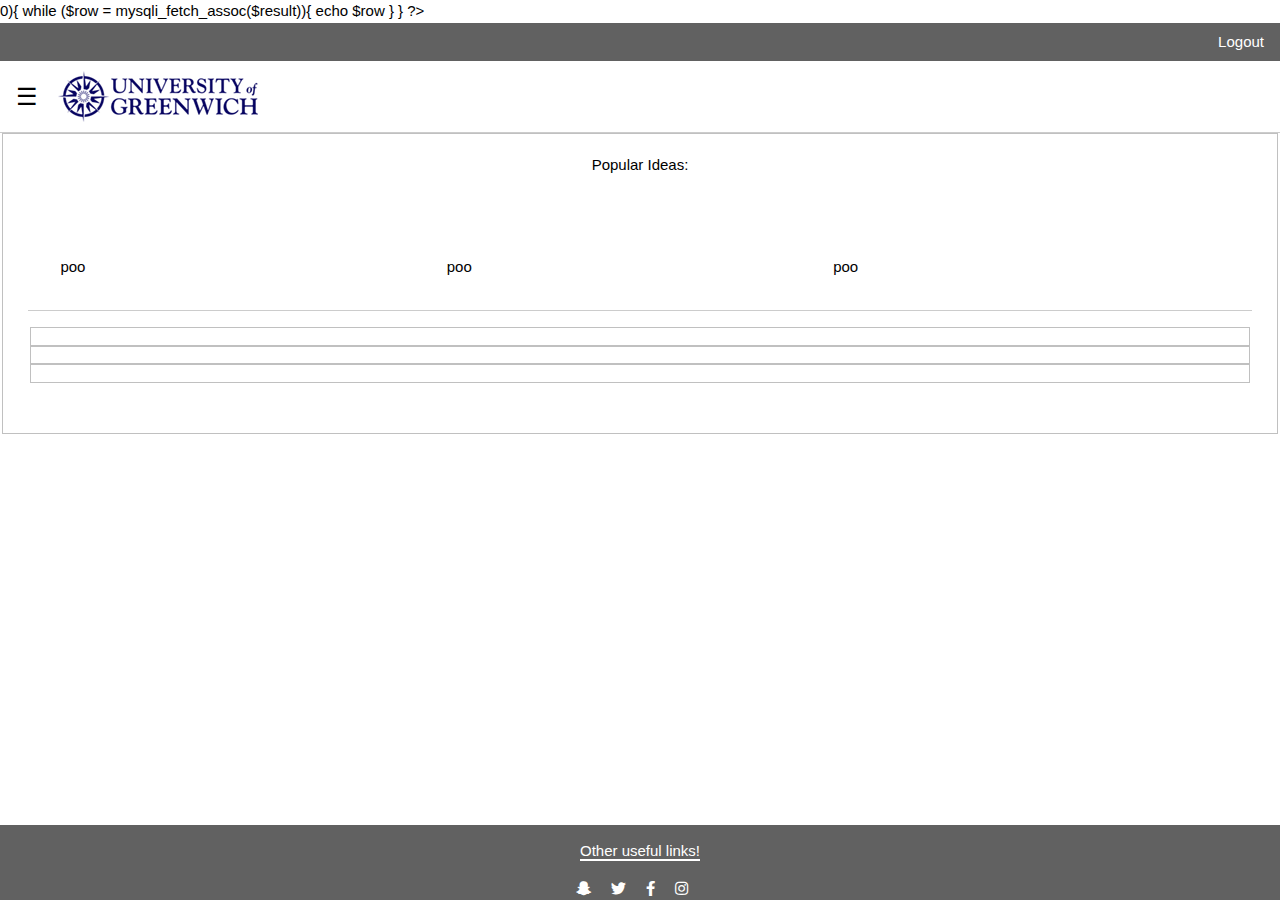
<file: index.html>
﻿<?php 
Session_start();
include_once 'config.php';
    include_once 'session.php';
$sqlgettop = "SELECT Title, Body, Upvotes FROM Posts ORDER BY Upvotes DESCENDING;";
$result = mysqli_query($conn, $sqlgettop)
$resultCheck = mysqli_num_rows($result);

if ($resultCheck>0){
    while ($row = mysqli_fetch_assoc($result)){
        echo $row
    }
}
 
?>
<!DOCTYPE html>


<html lang="en" xmlns="http://www.w3.org/1999/xhtml">
<head>
    <meta charset="utf-8" />
    <title> GRE: Home page</title>
    <meta name="viewport" content="width=device-width, initial-scale=1">
    <!--This is the link to our CSS!-->
    <link rel="stylesheet" href="https://www.w3schools.com/w3css/4/w3.css">
    <link rel="stylesheet" href="https://use.fontawesome.com/releases/v5.7.1/css/all.css">
</head>

<style>
		.page{
			align-content: center;
	}
		html{
		width:100%;
		height:100%;
	}
		body{
		width:100%;
		height:100%;
	}
		.navB {

		}
			.navR {

		}
		.footer {
	  position: fixed;
	  left: 0;
	  bottom: 0;
	  width: 100%;
	  color: white;
	  text-align: center;
	}
		.bI {
			width: 100%;
		}
	@media only screen and (max-width:800px) {
	  /* For tablets: */
	  .main {
		width: 80%;
		padding: 0;
	  }
	  .right {
		width: 100%;
	  }
	}
	@media only screen and (max-width:500px) {
	  /* For mobile phones: */
	  .menu, .main, .right, .flex-container, .bI, .hT {
		width: 100%;
		flex-direction: column;

		}
	}
		.column {
	  float: left;
	  width: 33.33%;
	}

	/* Clear floats after the columns */
	.row:after {
	  content: "";
	  display: table;
	  clear: both;
	}
</style>

<body>



    <!-- Navigation Bar (Within Header) -->
    <div class="w3-padding-8">
        <div class="w3-bar w3-dark-gray">
            <div class="w3-right w3-bar-item w3-button ">Logout</div>
        </div>
    </div>

    <!-- Page Content -->
	<div class="page w3-content" style="max-width:1500px">

		<div class="w3-white w3-border-bottom">
			<button class="w3-button w3-white w3-xlarge" onclick="w3_open()">☰</button>
			<img src="Images/uog-logo.png" style="margin-bottom: 10px; margin-top: 10px;">
		</div>

		<!-- Sidebar -->
		<div class="w3-sidebar w3-bar-block w3-border-bottom" style="display:none" id="mySidebar">
			<button onclick="w3_close()" class="w3-bar-item w3-large">Close &times;</button>
			<a href="ideaSubmission.php" class="w3-bar-item w3-button">Idea Sub</a>
			<a href="#" class="w3-bar-item w3-button">Link 2</a>
			<a href="#" class="w3-bar-item w3-button">Link 3</a>
			<a href="registration.php" class="w3-bar-item w3-button">Link Reg</a>
		</div>

		<fieldset>
			<p class="w3-center">
				<label for="fname">Popular Ideas:</label><br />
				
			</p>
			<div class="w3-panel">

				<div class="w3-panel w3-border-bottom">
					<div class="flex-container">
						<div class="w3-panel">
							
						</div>
						<div class="w3-panel">
							<div class="row">
								<div class="column">
									<p> poo</p>
								</div>
								<div class="column">
									<p> poo</p>
								</div>
								<div class="column">
									<p> poo</p>
								</div>
							</div>
							

							
						</div>
					</div>
				</div>
				<p class="w3-center">

				</p>

				<fieldset></fieldset><fieldset></fieldset><fieldset></fieldset>
				<br />
				<!--Fieldset for Terms and Conditions; made sure that it is a "required" attribute as said in CW spec-->
				<!-- Side bar header -->
				<!-- Button Scripts -->
				<script>
            function w3_open() {
            document.getElementById("mySidebar").style.display = "block";
            }

            function w3_close() {
            document.getElementById("mySidebar").style.display = "none";
            }
				</script>
			</div>

			<div class="footer w3-dark-gray">
				<p><span style='border-bottom:2px white solid;'>Other useful links!</p></span>
				<i class="fab fa-snapchat-ghost w3-margin-right"></i>
				<i class="fab fa-twitter w3-margin-right"></i>
				<i class="fab fa-facebook-f w3-margin-right"></i>
				<i class="fab fa-instagram w3-margin-right"></i>
			</div>
</body>
</html>
</file>
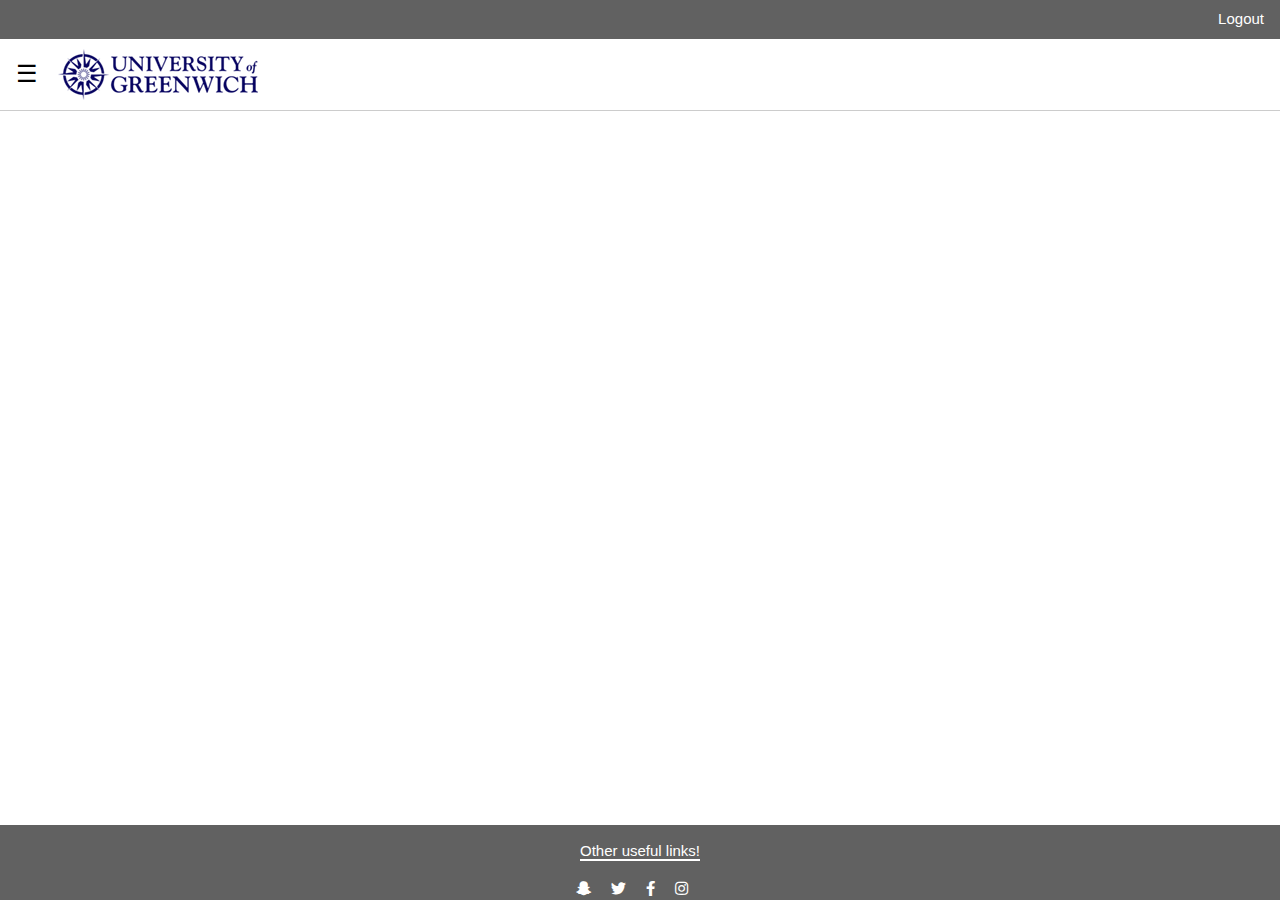
<file: Scripts/Index.html>
﻿<!DOCTYPE html>

<html lang="en" xmlns="http://www.w3.org/1999/xhtml">
<head>
    <meta charset="utf-8" />
    <title> GRE: Home page</title>
    <meta name="viewport" content="width=device-width, initial-scale=1">
    <!--This is the link to our CSS!-->
    <link rel="stylesheet" href="https://www.w3schools.com/w3css/4/w3.css">
    <link rel="stylesheet" href="https://use.fontawesome.com/releases/v5.7.1/css/all.css">
</head>

<style>
    .page{
        align-content: center;
}
    html{
    width:100%;
    height:100%;
}
    body{
    width:100%;
    height:100%;
}
    .navB {
	
    }
	    .navR {
	
    }
    .footer {
  position: fixed;
  left: 0;
  bottom: 0;
  width: 100%;
  color: white;
  text-align: center;
}
    .bI {
        width: 100%;
    }
@media only screen and (max-width:800px) {
  /* For tablets: */
  .main {
    width: 80%;
    padding: 0;
  }
  .right {
    width: 100%;
  }
}
@media only screen and (max-width:500px) {
  /* For mobile phones: */
  .menu, .main, .right, .flex-container, .bI, .hT {
    width: 100%;
    flex-direction: column;
  }
}
</style>

<body>

    <!-- Navigation Bar (Within Header) -->
    <div class="w3-padding-8">
        <div class="w3-bar w3-dark-gray">
            <div class="w3-right w3-bar-item w3-button">Logout</div>
        </div>
    </div>

    <!-- Page Content -->
    <div class="page w3-content" style="max-width:1500px">

        <!-- Side bar header -->
        <div class="w3-white w3-border-bottom">
            <button class="w3-button w3-white w3-xlarge" onclick="w3_open()">☰</button>
            <img src="Images/uog-logo.png" style="margin-bottom: 10px; margin-top: 10px;">
        </div>

        <!-- Sidebar -->
        <div class="w3-sidebar w3-bar-block w3-border-bottom" style="display:none" id="mySidebar">
            <button onclick="w3_close()" class="w3-bar-item w3-large">Close &times;</button>
            <a href="#" class="w3-bar-item w3-button">Link 1</a>
            <a href="#" class="w3-bar-item w3-button">Link 2</a>
            <a href="#" class="w3-bar-item w3-button">Link 3</a>
        </div>

        <!-- Button Scripts -->
        <script>
            function w3_open() {
            document.getElementById("mySidebar").style.display = "block";
            }

            function w3_close() {
            document.getElementById("mySidebar").style.display = "none";
            }
        </script>
    </div>

    <div class="footer w3-dark-gray">
        <p><span style='border-bottom:2px white solid;'>Other useful links!</p></span>
        <i class="fab fa-snapchat-ghost w3-margin-right"></i>
        <i class="fab fa-twitter w3-margin-right"></i>
        <i class="fab fa-facebook-f w3-margin-right"></i>
        <i class="fab fa-instagram w3-margin-right"></i>
    </div>
</body>
</html>
</file>
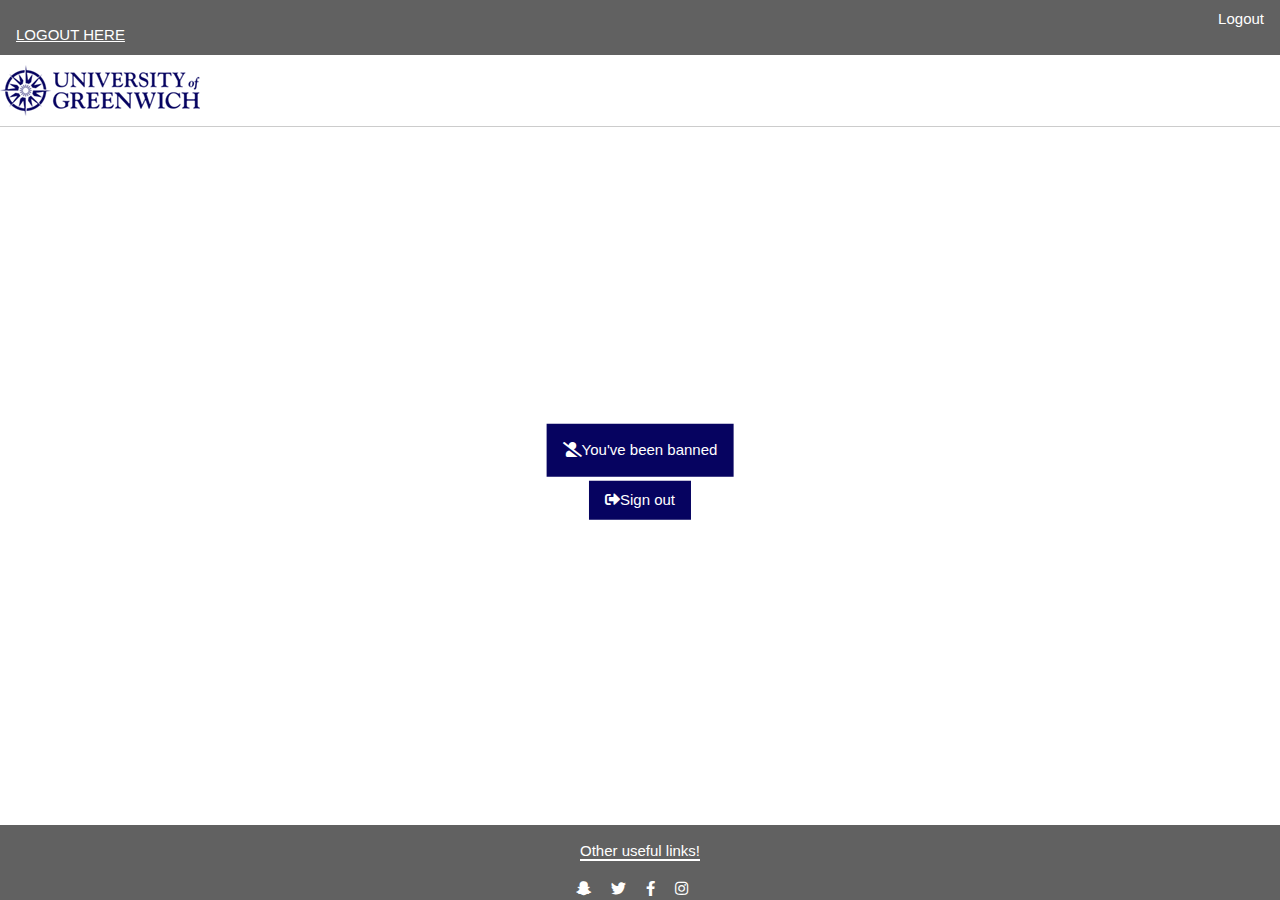
<file: banned.html>
﻿<!DOCTYPE html>


<html lang="en" xmlns="http://www.w3.org/1999/xhtml">
<head>
    <meta charset="utf-8" />
    <title> GRE: Banned</title>
    <meta name="viewport" content="width=device-width, initial-scale=1">
    <!--This is the link to our CSS!-->
    <link rel="stylesheet" href="https://www.w3schools.com/w3css/4/w3.css">
    <link rel="stylesheet" href="https://use.fontawesome.com/releases/v5.7.1/css/all.css">
    <link rel="stylesheet" href="https://daredicing.com/css.css%22%3E">
</head>

<style>
		.page{
			align-content: center;
	}
		html{
		width:100%;
		height:100%;
	}
		body{
		width:100%;
		height:100%;
	}
		.navB {

		}
			.navR {

		}
		.footer {
	  position: fixed;
	  left: 0;
	  bottom: 0;
	  width: 100%;
	  color: white;
	  text-align: center;
	}
		.bI {
			width: 100%;
		}
    .sB {
        margin-top: 50px;
    }
	@media only screen and (max-width:800px) {
	  /* For tablets: */
	  .main {
		width: 80%;
		padding: 0;
	  }
	  .right {
		width: 100%;
	  }
	}
	@media only screen and (max-width:500px) {
	  /* For mobile phones: */
	  .menu, .main, .right, .flex-container, .bI, .hT {
		width: 100%;
		flex-direction: column;

		}
	}
		.column {
	  float: left;
	  width: 33.33%;
	}

	/* Clear floats after the columns */
	.row:after {
	  content: "";
	  display: table;
	  clear: both;
	}
</style>

<body>



    <!-- Navigation Bar (Within Header) -->
    <div class="w3-padding-8">
        <div class="w3-bar w3-dark-gray">
            <div class="w3-right w3-bar-item w3-button">Logout</div>
			<button class="w3-button w3-dark-gray w3-margin-top" name="logout" ><a href="logout.php">LOGOUT HERE</a></button>
        </div>
    </div>

    <!-- Page Content -->
    <div class="page w3-content" style="max-width:1500px">

        <div class="w3-white w3-border-bottom">
            <img src="Images/uog-logo.png" style="margin-bottom: 10px; margin-top: 10px;">
        </div>

        <!-- Banned user content -->
        <div class="w3-display-middle" style="background-color:#060360;">
            <p class="w3-margin-right w3-margin-left" style="color:#ffffff"><i class="fas fa-user-slash w3-center" style="color:#ffffff"></i>You've been banned</p>
        </div>

        <!-- Banned user content -->
        <button class="sB w3-display-middle w3-button" style="background-color:#060360; color:#ffffff"><i class="fas fa-sign-out-alt"></i>Sign out</button>

        <script>
            function w3_open() {
                document.getElementById("mySidebar").style.display = "block";
            }

            function w3_close() {
                document.getElementById("mySidebar").style.display = "none";
            }
        </script>
    </div>

			<div class="footer w3-dark-gray">
				<p><span style='border-bottom:2px white solid;'>Other useful links!</p></span>
				<i class="fab fa-snapchat-ghost w3-margin-right"></i>
				<i class="fab fa-twitter w3-margin-right"></i>
				<i class="fab fa-facebook-f w3-margin-right"></i>
				<i class="fab fa-instagram w3-margin-right"></i>
			</div>
</body>
</html>
</file>
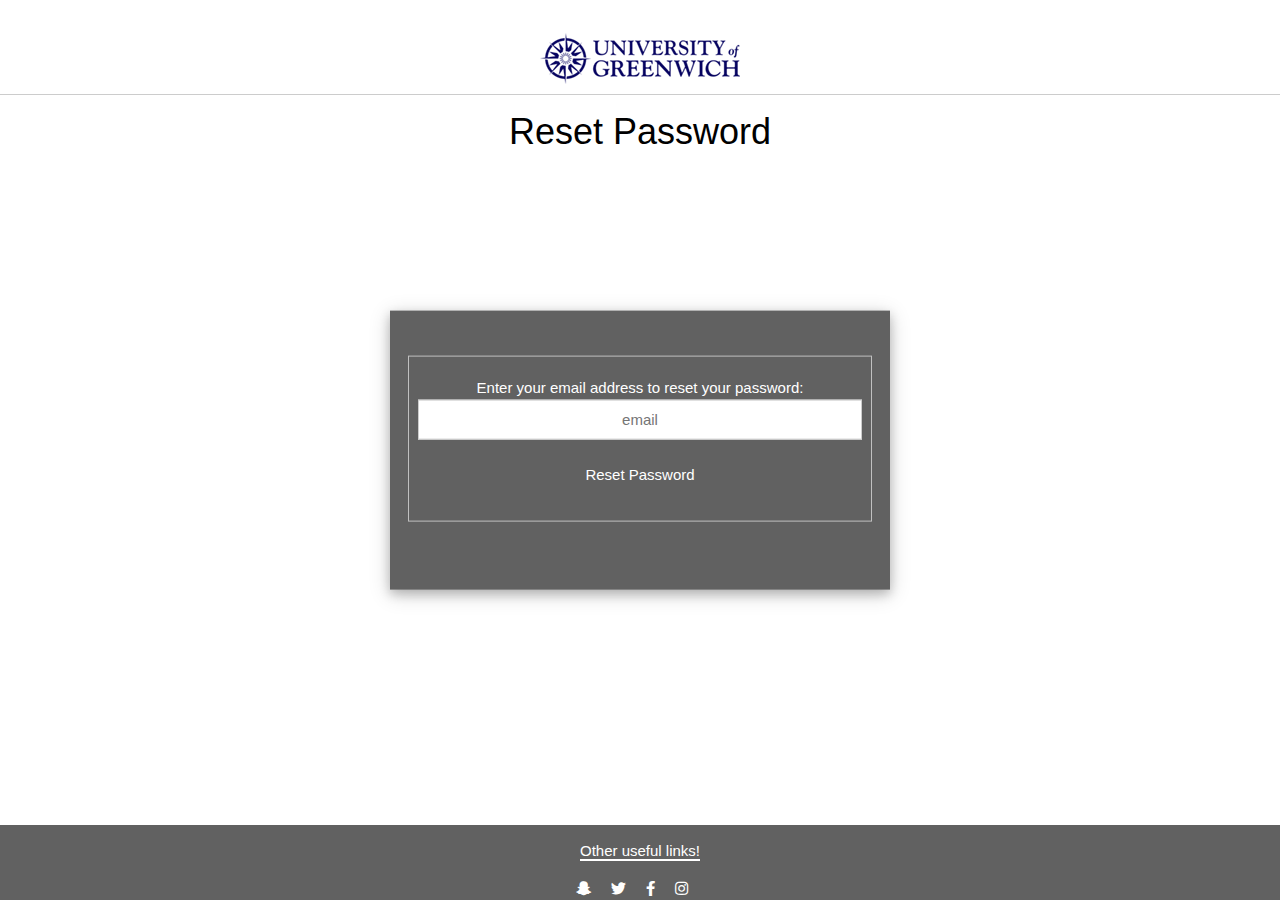
<file: forgotPassword.html>
﻿﻿<!DOCTYPE html>

<html lang="en" xmlns="http://www.w3.org/1999/xhtml">
<head>
    <meta charset="utf-8" />
    <title>GRE: Password Reset</title>
    <meta name="viewport" content="width=device-width, initial-scale=1">
    <!--This is the link to our CSS!-->
    <link rel="stylesheet" href="https://www.w3schools.com/w3css/4/w3.css">
    <link rel="stylesheet" href="https://use.fontawesome.com/releases/v5.7.1/css/all.css">
</head>

<style>

    .page {
        align-content: center;
    }

    html {
        width: 100%;
        height: 100%;
    }

    body {
        width: 100%;
        height: 100%;
    }

    .navB {
    }

    .navR {
    }

    .footer {
        position: fixed;
        left: 0;
        bottom: 0;
        width: 100%;
        color: white;
        text-align: center;
    }

    .bI {
        width: 100%;
    }

    #inputbox {
        height: 200px;
        width: 800px;
        font-size: 12pt;
    }

    @media only screen and (max-width:800px) {
        /* For tablets: */
        .main {
            width: 80%;
            padding: 0;
        }

        .right {
            width: 100%;
        }
    }

    @media only screen and (max-width:500px) {
        /* For mobile phones: */
        .menu, .main, .right, .flex-container, .bI, .hT {
            width: 100%;
            flex-direction: column;
        }
    }
</style>

<body>



    <!-- Page Content -->
    <div class="page w3-content" style="max-width:1500px">

        <!-- Gre header -->
        <div class="w3-white w3-border-bottom w3-center">
            <img src="Images/uog-logo.png" style="margin-bottom: 10px; margin-top: 10px;">
        </div>

        <!--Header of the page-->
        <h1 align="center">Reset Password</h1>

        <!-- This is the form for the forgotten password page -->
        <form action="ResetPassword.php" method="post" class=" w3-container w3-display-middle w3-card-4 w3-dark-grey" enctype="multipart/form-data" style="width: 500px;">
            <br />
            <br />
            <!--Fieldset to whack in email address innit-->
            <!-- I fucking hate HTML why is it so cancer-->
            <fieldset>
                <p class="w3-center">
                    <label for="fname">Enter your email address to reset your password:</label><br />
                    <input class="w3-input w3-border w3-center" type="password" name="emailentry" placeholder="email" id="emailbox" required>
                    <button class="w3-button w3-margin-top">Reset Password</button>
                </p>

            </fieldset>
            <br />
            <br />
            <br />

        </form>

        <br />
        <br />
        <br />
        <br />
        <br />

        <div class="footer w3-dark-gray">
            <p><span style='border-bottom:2px white solid;'>Other useful links!</span></p>
            <i class="fab fa-snapchat-ghost w3-margin-right"></i>
            <i class="fab fa-twitter w3-margin-right"></i>
            <i class="fab fa-facebook-f w3-margin-right"></i>
            <i class="fab fa-instagram w3-margin-right"></i>
        </div>
</body>
</html>
</file>
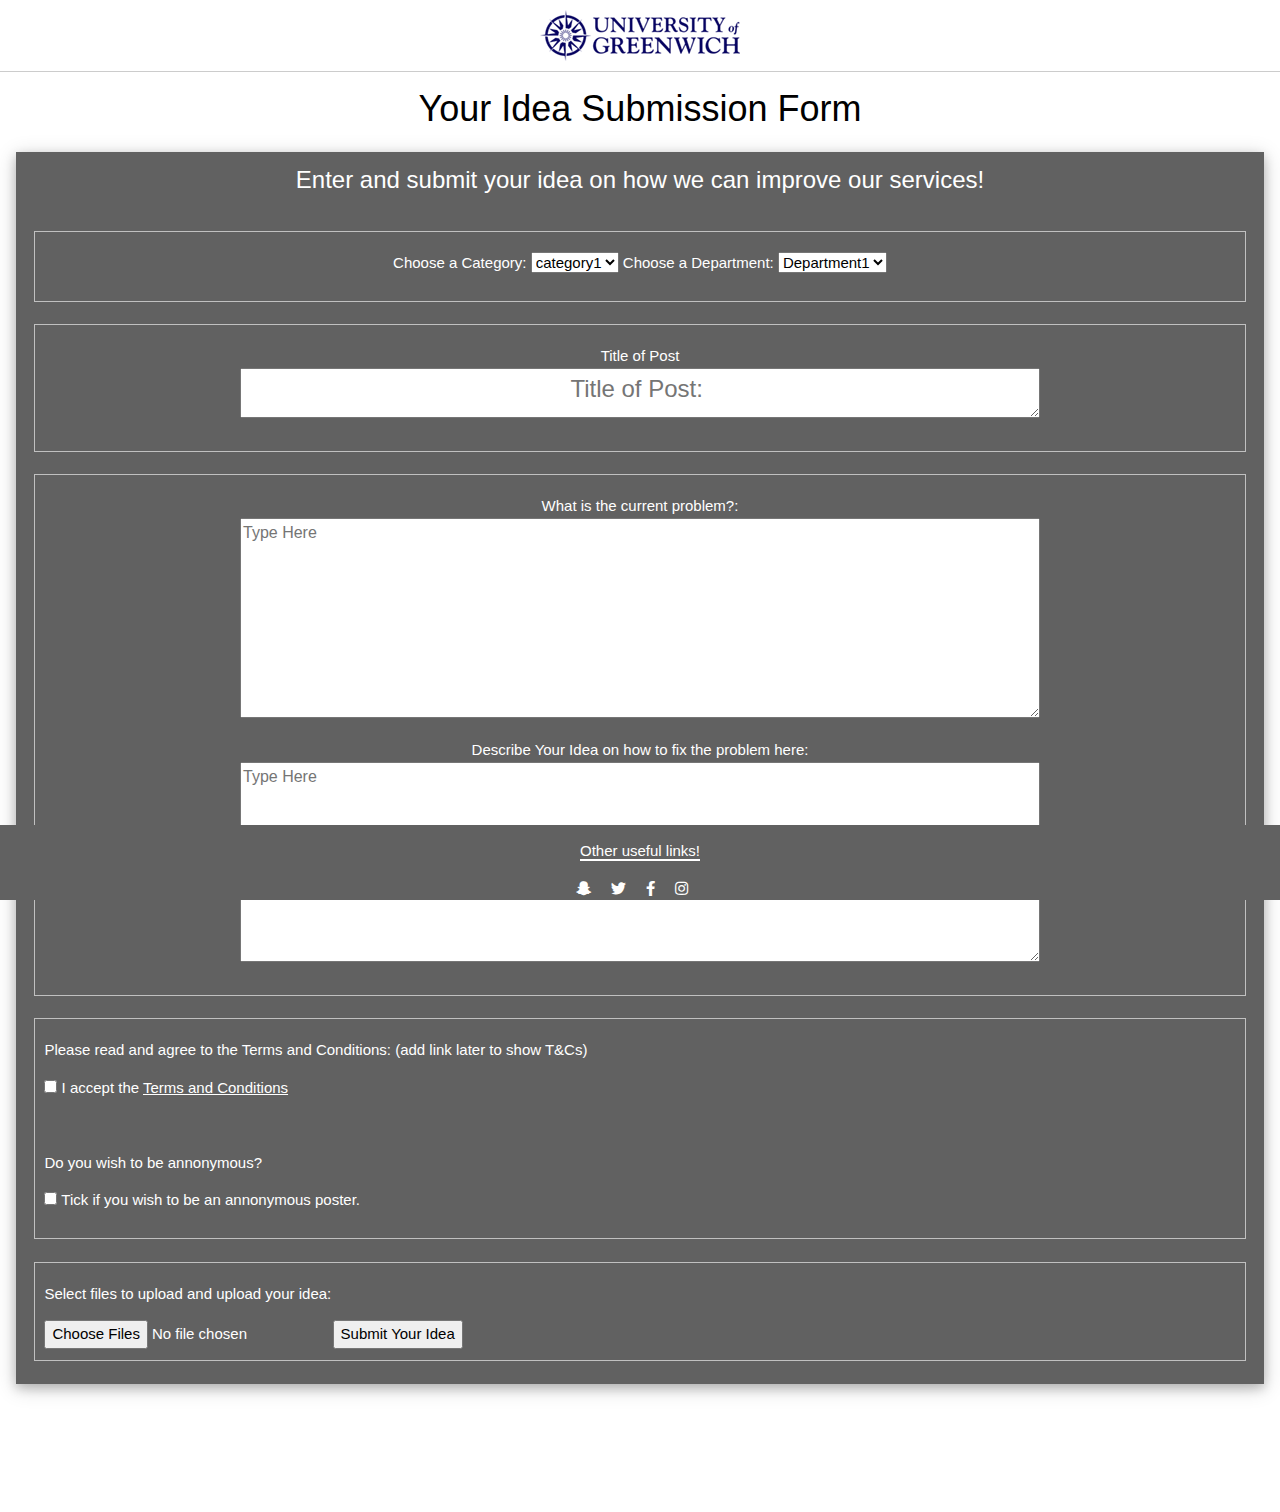
<file: ideaSubmission.html>
<?php
    session_start();

// opens a connection to the DB via the config file
    include_once 'config.php';
    include_once 'session.php';

    
// Creating a super global variable allowing us to use the data from the html file.
// Creating a boolean variable to let us know if a post has documents attached. With FALSE as default.
    $category = $_POST['category'];
    $problem = $_POST['problem'];
    $idea = $_POST['idea'];
    $docupload = FALSE;
    $posttitle = $_POST['posttitle'];
    $ideadept = $_POST['ideaDept'];
// Checks if user wants to be anon; if checked return 1, if not return 0.
    $anon = $_POST['anon'] ? 1 : 0;
// Grabs the userID from the sessions.
    $userID = $_SESSION['userID'];
   


// IF File upload statement; gathering the file information, formatting it and sending it to the target directory with a new unique name.

    if (isset($_POST['submitidea'])){ // Checks if the button "submitidea" has been pressed, "isset" does this for us.

        // Variables assinged to super globals allowing us to utilise the file details.

        $file = $_FILES['fileToUpload']; // $_Files helps us get all the information from the file that we want to upload.
        $fileName = $file['name'];      // Same shit as above but instead of writing out $_FILES infront of each variable, I set it to $file for conveniences sake.
        $fileTempName = $file['tmp_name'];
        $fileSize = $file['size'];
        $fileError = $file['error'];
        $fileType = $file['type'];

    // Setting the target directory for the files.
        $target_dir = "whatevertheuploadfolderis/";

    // This seperates the file name and the file extention (its type)(whatever is before and after the ".")
        $fileExt = explode('.'. $fileName);

 

    // This takes the extention of the file, which could be in capital letters, such as JPEG or w/e and makes it all lower case
    // by grabbing it from the last place in the created array above (via the use of explode).
        $fileActualExt = strtlower(end($fileExt));

    // This is an array which sets what file extentions we allow to be uploaded. (add whatever we want to be allowed)
        $allowed = array('jpg','pdf','png','doc','gif','jpeg','tif');
        
    // Checking if uploaded file is allowed by us, file size (10000kbs) check, and unique name changing
    // and error checking with a nested IF and error msgs.
        if (in_array($fileActualExt, $allowed)){
            if ($fileError === 0){
                if ($fileSize < 10000){
                    $fileNameNew = uniqid('', true).".".$fileActualExt; // This creates a unique name for each file and adds the extention back (which is now in lower case).
                    $fileDestination = $target_dir.$fileNameNew;
                    move_uploaded_file($fileTempName, $fileDestination); // Function which uploads the file using the temporary space and our final file destination.  
                    header("Location: ../index.html?UploadSuccess") // If all goes well, we are take to the Index page with "UploadSuccess" written in the address bar.
                    // If statement to update the column in Posts table to True if the post has documents attached to it.
                    if ($docupload = TRUE){
                        $sqldoctrue = "INSERT INTO Posts ('isUploadedDocuments') VALUES ('True')";
                        mysqli_query($conn, $sqldoctrue);
                        // Selecting the most recent PostID (which was created 1 line up when updating the boolean) and assigning it to the uploaded documents.
                        $postIDget = "SELECT PostID FROM Posts GROUP BY userID LIMIT 1";  
                        mysqli_query($conn, $postIDget)
                        $postID = $_POST[$postIDget];
                        // SQL statement to update the Post ID and User ID in the Documents table                        
                        $sqlupdatepost = "INSERT INTO Documents ('FileName','FileType','PostID','UserID') VALUES ('$fileNameNew','$fileActualExt','$postID','$userID')"; // grabbing userID from session (whoever is logged in)
                        mysqli_query($conn, $sqlupdatepost);
                    }
                    else{
                        $sqldoctfalse = "INSERT INTO Posts ('isUploadedDocuments') VALUES ('False')";
                        mysqli_query($conn, $sqldocfalse);
                    }
                }    
                else{
                    echo "The file you are trying to upload is too big!";
                }
            }
            else {
                echo "There is an error with the upload of your files! Please try again.";
            }
        }
        else {
            echo "You are trying to upload a file type we do not support!";
        }

    }
    
    
        
    // SQL statement to insert Post data from the website to the Post db.
        $sqlpost = "INSERT INTO Posts ('Department','Title','Category','Problemtxt','Body','isAnonymous') VALUES ('$ideaDept','$posttitle','$category','$problem','$idea','$anon')";
    
    
    // This runs the mysqli DB connection string found in config.php and my $sql statement above.
        mysqli_query($conn, $sqlpost, $sqldocs);
    
    


    } // everything within these curly brackets happens upon the "submitidea" button press 

    // my own notes:
    // does the table "Categories" really need to exist? There's no other information on Categories except
    // the name, wouldn't it be easier to just have it as a unique column in table "Posts"?

    // For uploads, would it be easier to make a folder act as a target directory for documents? Rather than creating a table.

    // Does anyone understand how to use Prepared Statements instead of copying "mysql_real_escape_string" infront of every variable? :) shits confusing 


?>




<!DOCTYPE html>

<html lang="en" xmlns="http://www.w3.org/1999/xhtml">
<head>
    <meta charset="utf-8" />
    <title>GRE: Idea Submission</title>
    <meta name="viewport" content="width=device-width, initial-scale=1">
    <!--This is the link to our CSS!-->
    <link rel="stylesheet" href="https://www.w3schools.com/w3css/4/w3.css">
    <link rel="stylesheet" href="https://use.fontawesome.com/releases/v5.7.1/css/all.css">
</head>

<style>

    .page {
        align-content: center;
    }

    html {
        width: 100%;
        height: 100%;
    }

    body {
        width: 100%;
        height: 100%;
    }

    .navB {
    }

    .navR {
    }

    .footer {
        position: fixed;
        left: 0;
        bottom: 0;
        width: 100%;
        color: white;
        text-align: center;
    }

    .bI {
        width: 100%;
    }

    #inputbox {
        height:200px;
        width:800px;
        font-size:12pt;
    }

    #titlebox {
        height:50px;
        width:800px;
        font-size:18pt;
    }

    @media only screen and (max-width:800px) {
        /* For tablets: */
        .main {
            width: 80%;
            padding: 0;
        }

        .right {
            width: 100%;
        }
    }

    @media only screen and (max-width:500px) {
        /* For mobile phones: */
        .menu, .main, .right, .flex-container, .bI, .hT {
            width: 100%;
            flex-direction: column;
        }
    }
</style>

<body>

    

    <!-- Page Content -->
    <div class="page w3-content" style="max-width:1500px">

        <!-- Gre header -->
        <div class="w3-white w3-border-bottom w3-center">
            <img src="Images/uog-logo.png" style="margin-bottom: 10px; margin-top: 10px;">
        </div>

        <!--Header of the page-->
        <h1 align="center">Your Idea Submission Form</h1>

        <!-- This is the form for the Ideas Submission area -->
        <form action="PHP/IdeaSubmission.php" method="post" class="w3-container w3-margin-top w3-margin-right w3-margin-left w3-margin-bottom w3-card-4 w3-dark-grey" enctype="multipart/form-data">
            <!--I've seperated each main CW spec using a field set to ensure that we have everything we need-->
            <!--Inluced everything within a form for now for simplicity; straight up copied Elion's form style to make it all look the same smile xd finger my ass its 2am I should have stopped playing tarkov-->
            <!--The Header of the page-->
            <h3 class="w3-center">Enter and submit your idea on how we can improve our services!</h3>
            <br />
            <!--Fieldset including a dropdown menu to select a Category-->
            <fieldset>
                <p class="w3-center">
                    <label for="IdeaCategory">Choose a Category:</label>
                    <select id="IdeaCategory" name="category" class="w3-dropdown-click">
                        <option value="cat1">category1</option>
                        <option value="cat2">cat2</option>
                        <option value="cat3">cat3</option>
                        <option value="cat4">cat4</option>
                    </select>
                    <label for="IdeaDept">Choose a Department:</label>
                    <select id="ideaDept" name="department" class="w3-dropdown-click">
                        <option value="cat1">Department1</option>
                        <option value="cat2">Dept2</option>
                        <option value="cat3">Dept3</option>
                        <option value="cat4">Dept4</option>
                    </select>
                </p>
            </fieldset>
            
            <br />
            <!--Setting the title of the Post-->
            <fieldset>
                <p class="w3-center">
                    <label for="fname">Title of Post</label><br />
                    <textarea class="w3-center" type=text name=posttitle placeholder="Title of Post: " id="titlebox" required></textarea>
                </p>
            </fieldset>
            <br />

            <!--Fieldset including the ability for the user to describe the problem and enter their idea-->
            <fieldset>
                <p class="w3-center">
                    <label for="fname">What is the current problem?:</label><br />
                    <textarea class="w3-left-align" type="text" name="problem" placeholder="Type Here" id="inputbox" required></textarea>
                </p>

                <p class="w3-center">
                    <label for="fname">Describe Your Idea on how to fix the problem here:</label><br />
                    <textarea class="w3-left-align" type="text" name="idea" placeholder="Type Here" id="inputbox" required></textarea>
                </p>
            </fieldset>
            <br />
            <!--Fieldset for Terms and Conditions; made sure that it is a "required" attribute as said in CW spec-->
            <fieldset>
                <p class="w3-left-align">Please read and agree to the Terms and Conditions: (add link later to show T&Cs)</p>
                <p><input type="checkbox" required name="terms"> I accept the <u>Terms and Conditions</u></p>
                <br />
            <!--Added a button for annonimity. Allowing the user to tick the box if they wish to post as annon.-->
                <p class="w3-left-align">Do you wish to be annonymous?</p>
                <p><input type="checkbox" name="anon" value="1"> Tick if you wish to be an annonymous poster.</p>
            </fieldset>
            <br />
            <!--Fieldset allowing the user to upload multiple files as well as Submit their idea; again if some required fields are empty, pop ups will show-->
            <fieldset>
                <p class="w3-left-align">Select files to upload and upload your idea:</p>
                <input type="file" name="fileToUpload" id="fileToUpload" multiple>
                <input type="submit" value="Submit Your Idea" name="submitidea">
            </fieldset>
            <br />

        </form>

        <br />
        <br />
        <br />
        <br />
        <br />

        <div class="footer w3-dark-gray">
            <p><span style='border-bottom:2px white solid;'>Other useful links!</span></p>
            <i class="fab fa-snapchat-ghost w3-margin-right"></i>
            <i class="fab fa-twitter w3-margin-right"></i>
            <i class="fab fa-facebook-f w3-margin-right"></i>
            <i class="fab fa-instagram w3-margin-right"></i>
        </div>
</body>
</html>
</file>
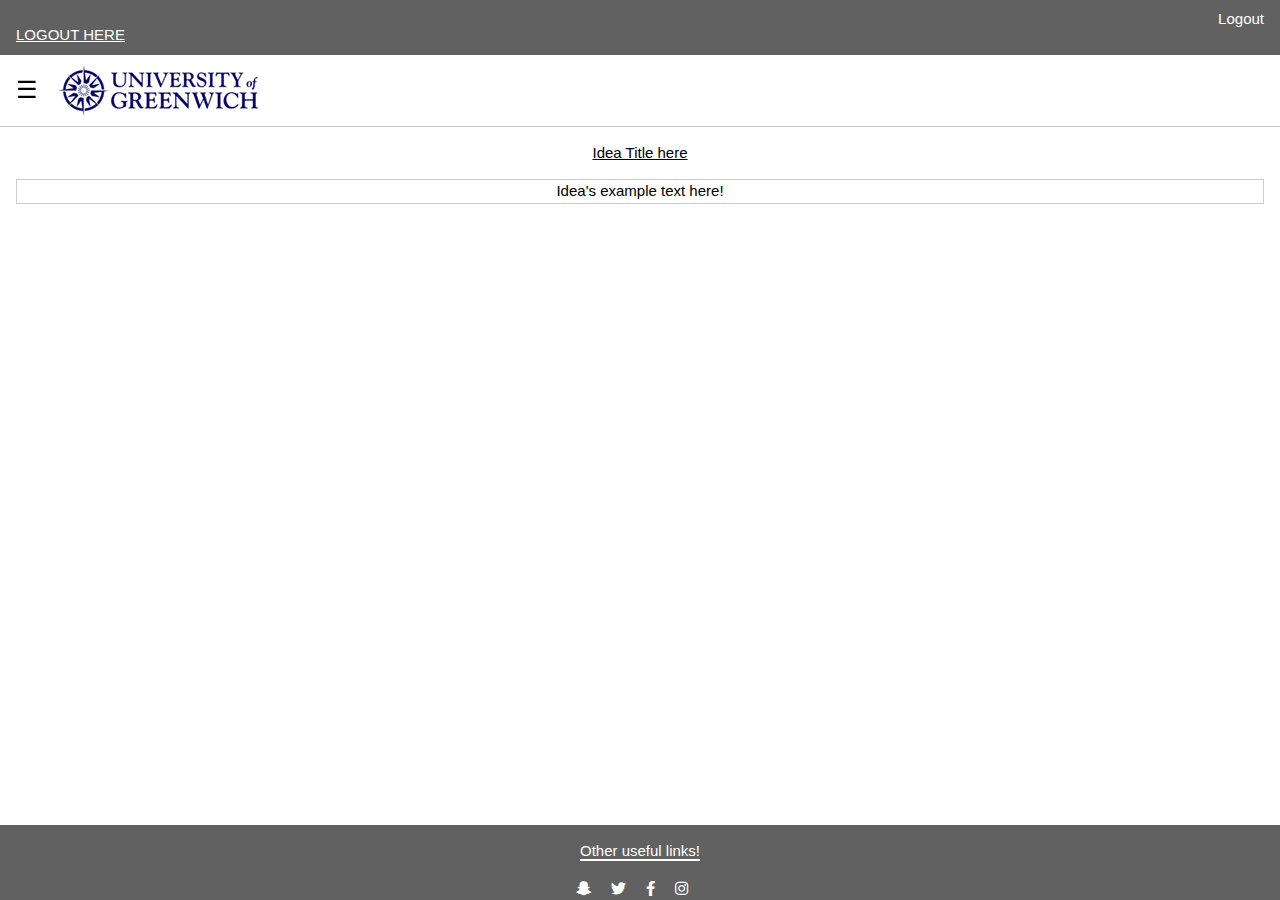
<file: indiv.html>
﻿<!DOCTYPE html>


<html lang="en" xmlns="http://www.w3.org/1999/xhtml">
<head>
    <meta charset="utf-8" />
    <title> GRE: Comment page</title>
    <meta name="viewport" content="width=device-width, initial-scale=1">
    <!--This is the link to our CSS!-->
    <link rel="stylesheet" href="https://www.w3schools.com/w3css/4/w3.css">
    <link rel="stylesheet" href="https://use.fontawesome.com/releases/v5.7.1/css/all.css">
</head>

<style>
		.page{
			align-content: center;
	}
		html{
		width:100%;
		height:100%;
	}
		body{
		width:100%;
		height:100%;
	}
		.navB {

		}
			.navR {

		}
		.footer {
	  position: fixed;
	  left: 0;
	  bottom: 0;
	  width: 100%;
	  color: white;
	  text-align: center;
	}
		.bI {
			width: 100%;
		}
	@media only screen and (max-width:800px) {
	  /* For tablets: */
	  .main {
		width: 80%;
		padding: 0;
	  }
	  .right {
		width: 100%;
	  }
	}
	@media only screen and (max-width:500px) {
	  /* For mobile phones: */
	  .menu, .main, .right, .flex-container, .bI, .hT {
		width: 100%;
		flex-direction: column;

		}
	}
		.column {
	  float: left;
	  width: 33.33%;
	}

	/* Clear floats after the columns */
	.row:after {
	  content: "";
	  display: table;
	  clear: both;
	}
</style>

<body>



    <!-- Navigation Bar (Within Header) -->
    <div class="w3-padding-8">
        <div class="w3-bar w3-dark-gray">
            <div class="w3-right w3-bar-item w3-button">Logout</div>
			<button class="w3-button w3-dark-gray w3-margin-top" name="logout" ><a href="logout.php">LOGOUT HERE</a></button>
        </div>
    </div>

    <!-- Page Content -->
    <div class="page w3-content" style="max-width:1500px">

        <div class="w3-white w3-border-bottom">
            <button class="w3-button w3-white w3-xlarge" onclick="w3_open()">☰</button>
            <img src="Images/uog-logo.png" style="margin-bottom: 10px; margin-top: 10px;">
        </div>

        <!-- Sidebar -->
        <div class="w3-sidebar w3-bar-block w3-border-bottom" style="display:none" id="mySidebar">
            <button onclick="w3_close()" class="w3-bar-item w3-large">Close &times;</button>
            <a href="ideaSubmission.php" class="w3-bar-item w3-button">Idea Sub</a>
            <a href="#" class="w3-bar-item w3-button">Link 2</a>
            <a href="#" class="w3-bar-item w3-button">Link 3</a>
            <a href="registration.php" class="w3-bar-item w3-button">Link Reg</a>
        </div>

        <div class="w3-container">
            <!-- This  is the field for the idea's title -->
            <p class="w3-center"><u>Idea Title here</u></p>
            <!-- This  is the field for the idea's text -->
            <p class="w3-center w3-border">Idea's example text here!</p>
        </div>

        <script>
            function w3_open() {
                document.getElementById("mySidebar").style.display = "block";
            }

            function w3_close() {
                document.getElementById("mySidebar").style.display = "none";
            }
        </script>
    </div>

			<div class="footer w3-dark-gray">
				<p><span style='border-bottom:2px white solid;'>Other useful links!</p></span>
				<i class="fab fa-snapchat-ghost w3-margin-right"></i>
				<i class="fab fa-twitter w3-margin-right"></i>
				<i class="fab fa-facebook-f w3-margin-right"></i>
				<i class="fab fa-instagram w3-margin-right"></i>
			</div>
</body>
</html>
</file>
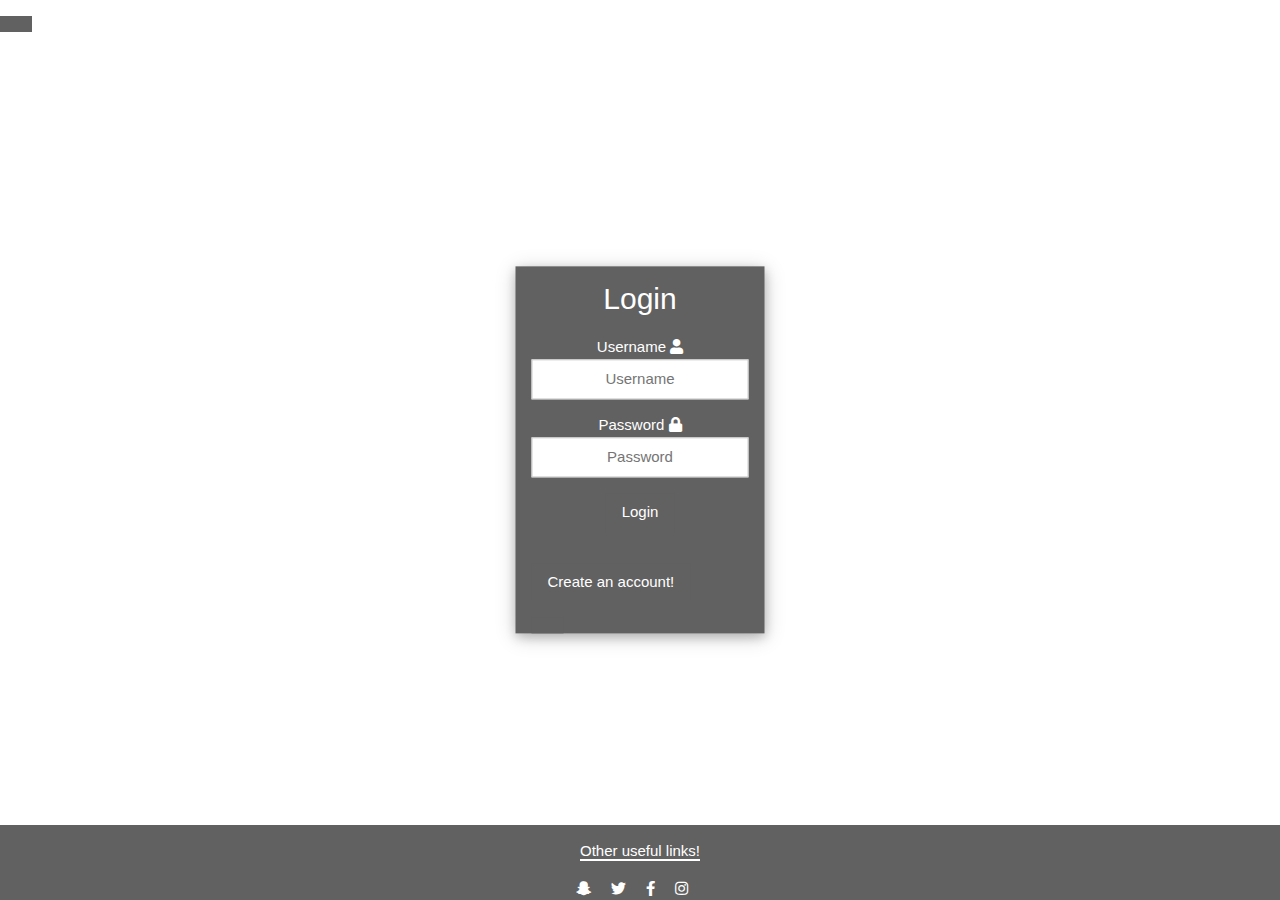
<file: Scripts/Login.html>
﻿<!DOCTYPE html>
<html lang="en" xmlns="http://www.w3.org/1999/xhtml">
<head>
    <meta charset="utf-8" />
    <title>GRE: Login</title>
    <meta name="viewport" content="width=device-width, initial-scale=1">
    <!--This is the link to our CSS!-->
    <link rel="stylesheet" href="https://www.w3schools.com/w3css/4/w3.css">
    <link rel="stylesheet" href="https://use.fontawesome.com/releases/v5.7.1/css/all.css">
</head>

<style>
    .page{
        align-content: center;
    }
    html{
        width:100%;
        height:100%;
    }
    body{
        width:100%;
        height:100%;
    }
    .navB {

    }
    .navR {

    }
    .footer {
        position: fixed;
        left: 0;
        bottom: 0;
        width: 100%;
        color: white;
        text-align: center;
    }
    .bI {
        width: 100%;
    }
    @media only screen and (max-width:800px) {
        /* For tablets: */
        .main {
            width: 80%;
            padding: 0;
        }
        .right {
            width: 100%;
        }
    }
    @media only screen and (max-width:500px) {
        /* For mobile phones: */
        .menu, .main, .right, .flex-container, .bI, .hT {
            width: 100%;
            flex-direction: column;
        }
    }
</style>

<body>
<!-- Page Content -->
<div class="page w3-content" style="max-width:1500px">

    <!-- This divider will hold the log-in box -->
    <form action="authenticate.php" method="post" class="w3-display-middle w3-container w3-card-4 w3-dark-grey">
        <h2 class="w3-center">Login</h2>

        <!-- Username input field -->
        <p class="w3-center">
            <label>Username</label>
            <i class="fas fa-user"></i>
            <input class="w3-input w3-border w3-center" type="text" name="username" placeholder="Username" id="username" required>
        </p>

        <!-- Password input field -->
        <p class="w3-center">
            <label>Password</label>
            <i class="fas fa-lock"></i>
            <input class="w3-input w3-border w3-center" type="password" name="password" placeholder="Password" id="password" required>
            <button class="w3-button w3-dark-gray w3-margin-top">Login</button>

        <div>
            <a href="Registration.html" button class="w3-button w3-dark-gray w3-margin-top">Create an account!</button>
        </div>

    </form>
</div>

<div class="footer w3-dark-gray">
    <p><span style='border-bottom:2px white solid;'>Other useful links!</p></span>
    <i class="fab fa-snapchat-ghost w3-margin-right"></i>
    <i class="fab fa-twitter w3-margin-right"></i>
    <i class="fab fa-facebook-f w3-margin-right"></i>
    <i class="fab fa-instagram w3-margin-right"></i>
</div>
</body>

</html><!DOCTYPE html>
</file>
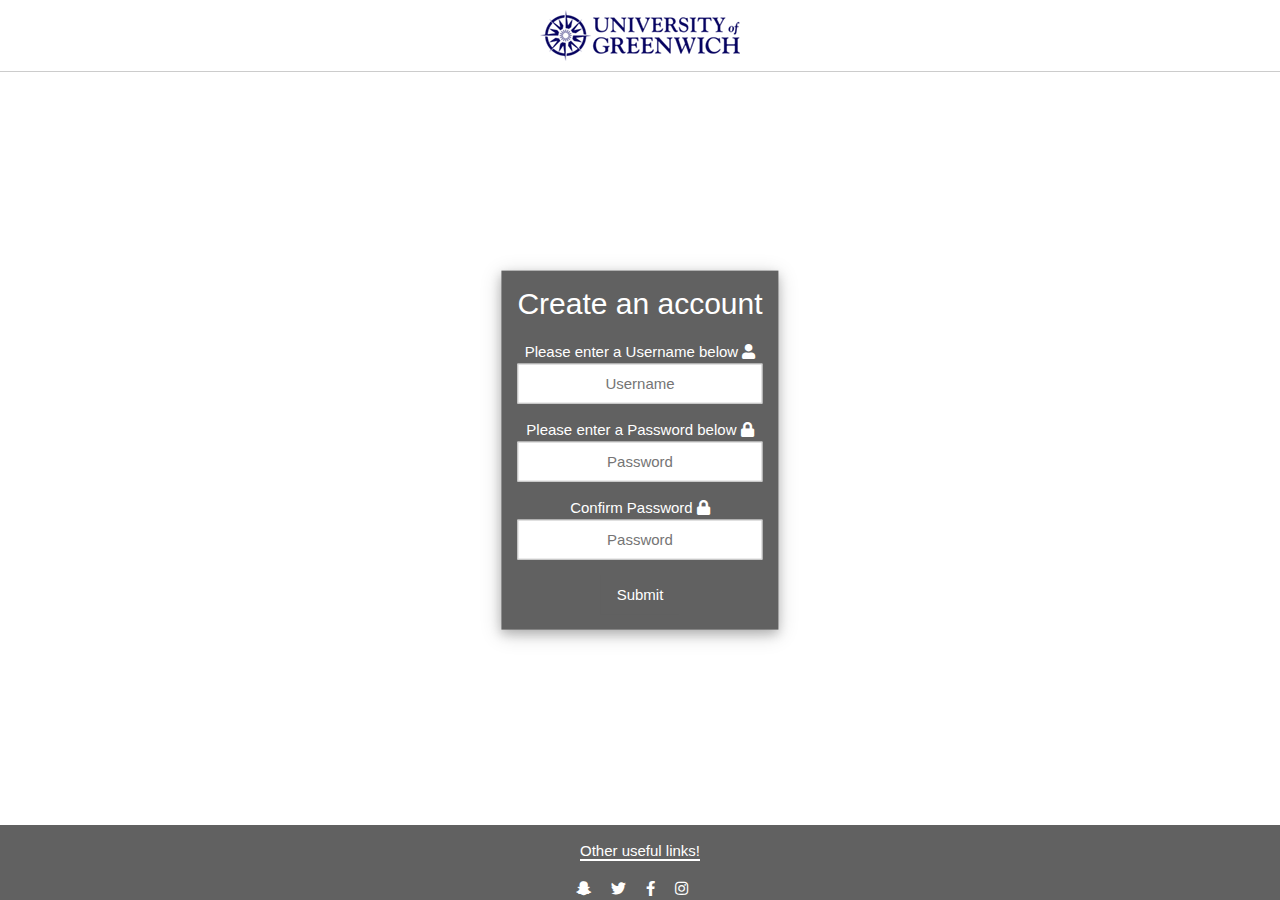
<file: Scripts/Registration.html>
﻿<!DOCTYPE html>

<html lang="en" xmlns="http://www.w3.org/1999/xhtml">
<head>
    <meta charset="utf-8" />
    <title>GRE: Registration</title>
    <meta name="viewport" content="width=device-width, initial-scale=1">
    <!--This is the link to our CSS!-->
    <link rel="stylesheet" href="https://www.w3schools.com/w3css/4/w3.css">
    <link rel="stylesheet" href="https://use.fontawesome.com/releases/v5.7.1/css/all.css">
</head>

<style>

    .page {
        align-content: center;
    }

    html {
        width: 100%;
        height: 100%;
    }

    body {
        width: 100%;
        height: 100%;
    }

    .navB {
    }

    .navR {
    }

    .footer {
        position: fixed;
        left: 0;
        bottom: 0;
        width: 100%;
        color: white;
        text-align: center;
    }

    .bI {
        width: 100%;
    }

    @media only screen and (max-width:800px) {
        /* For tablets: */
        .main {
            width: 80%;
            padding: 0;
        }

        .right {
            width: 100%;
        }
    }

    @media only screen and (max-width:500px) {
        /* For mobile phones: */
        .menu, .main, .right, .flex-container, .bI, .hT {
            width: 100%;
            flex-direction: column;
        }
    }
</style>

<body>
    <!-- Page Content -->
    <div class="page w3-content" style="max-width:1500px">

        <!-- Gre header -->
        <div class="w3-white w3-border-bottom w3-center">
            <img src="Images/uog-logo.png" style="margin-bottom: 10px; margin-top: 10px;">
        </div>

        <!-- This divider will hold the log-in box -->
        <form action="authenticate.php" method="post" class="w3-display-middle w3-container w3-card-4 w3-dark-grey">
            <h2 class="w3-center">Create an account</h2>

            <!-- Username input field -->
            <p class="w3-center">
                <label>Please enter a Username below</label>
                <i class="fas fa-user"></i>
                <input class="w3-input w3-border w3-center" type="text" name="username" placeholder="Username" id="username" required>
            </p>

            <!-- Password input field -->
            <p class="w3-center">
                <label>Please enter a Password below</label>
                <i class="fas fa-lock"></i>
                <input class="w3-input w3-border w3-center" type="password" name="password" placeholder="Password" id="password" required>

				 <!-- Password input field -->
            <p class="w3-center">
                <label>Confirm Password</label>
                <i class="fas fa-lock"></i>
                <input class="w3-input w3-border w3-center" type="password" name="password" placeholder="Password" id="password" required>
				<button class="w3-button w3-dark-gray w3-margin-top">Submit</button>
        </form>
    </div>

    <div class="footer w3-dark-gray">
        <p><span style='border-bottom:2px white solid;'>Other useful links!</p></span>
        <i class="fab fa-snapchat-ghost w3-margin-right"></i>
        <i class="fab fa-twitter w3-margin-right"></i>
        <i class="fab fa-facebook-f w3-margin-right"></i>
        <i class="fab fa-instagram w3-margin-right"></i>
    </div>
</body>
</html>
</file>
